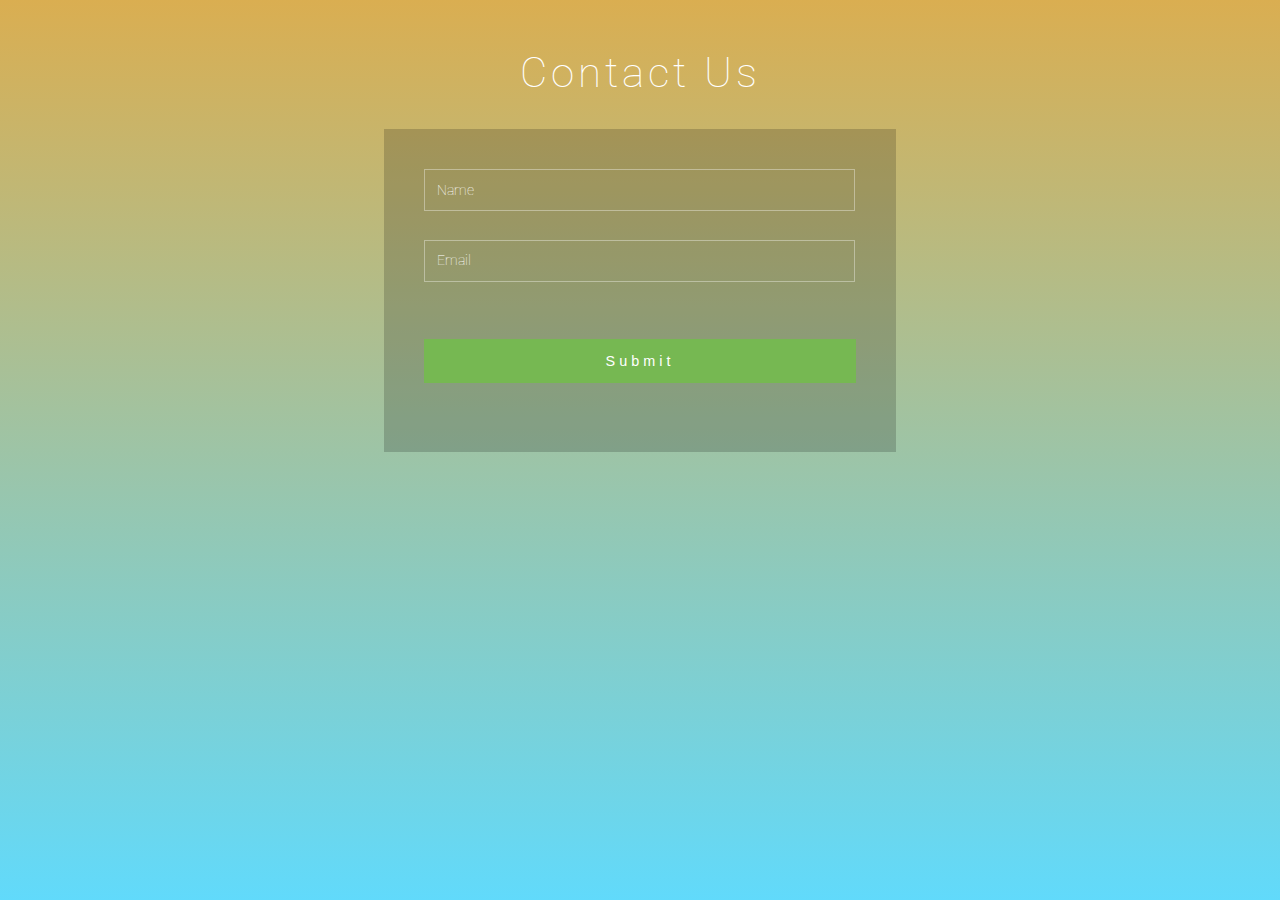
<file: contact.html>
<!DOCTYPE html>
<html>
<head>
    <title>Creative Colorlib SignUp Form</title>
    <meta name="viewport" content="width=device-width, initial-scale=1">
    <meta http-equiv="Content-Type" content="text/html; charset=utf-8"/>
    <script type="application/x-javascript"> addEventListener("load", function () {
        setTimeout(hideURLbar, 0);
    }, false);

    function hideURLbar() {
        window.scrollTo(0, 1);
    } </script>
    <!-- Custom Theme files -->
    <link href="./contact.css" rel="stylesheet" id="custom-css">
    <!--    <link href="./contacts.css" rel="stylesheet" type="text/css" media="all" />-->
    <!-- //Custom Theme files -->
    <!-- web font -->
    <link href="//fonts.googleapis.com/css?family=Roboto:300,300i,400,400i,700,700i" rel="stylesheet">
    <!-- //web font -->
</head>
<body>
<!-- main -->
<div class="main-w3layouts wrapper">
    <h1>Contact us</h1>
    <div class="main-agileinfo">
        <div class="agileits-top">
            <form action="https://formspree.io/f/mvovddbw" method="post">
                <input class="text" type="text" name="Name" placeholder="Name" required="">
                <input class="text email" type="email" name="email" placeholder="Email" required="">
<!--                <input class="text" type="text" name="message"-->
<!--                       placeholder="I'm manage a number of apartments and would like to automate the process of reporting issues">-->
                <div class="wthree-text">
                    <!--                    <label class="anim">-->
                    <!--                        <input type="checkbox" class="checkbox" required="">-->
                    <!--                        <span>I Agree To The Terms & Conditions</span>-->
                    <!--                    </label>-->
                    <div class="clear"></div>
                </div>
                <input type="submit" value="Submit">
            </form>
<!--            <p>Don't have an Account? <a href="#"> Login Now!</a></p>-->
        </div>
    </div>
    <!-- copyright -->

    <!-- //copyright -->
    <!--    <ul class="colorlib-bubbles">-->
    <!--        <li></li>-->
    <!--        <li></li>-->
    <!--        <li></li>-->
    <!--        <li></li>-->
    <!--        <li></li>-->
    <!--        <li></li>-->
    <!--        <li></li>-->
    <!--        <li></li>-->
    <!--        <li></li>-->
    <!--        <li></li>-->
    <!--    </ul>-->
</div>
<!-- //main -->
</body>
</html>
</file>
<file: contact.css>
/*--
Author: Colorlib
Author URL: https://colorlib.com
License: Creative Commons Attribution 3.0 Unported
License URL: http://creativecommons.org/licenses/by/3.0/
--*/
/*-- reset --*/
html, body, div, span, applet, object, iframe, h1, h2, h3, h4, h5, h6, p, blockquote, pre, a, abbr, acronym, address, big, cite, code, del, dfn, em, img, ins, kbd, q, s, samp, small, strike, strong, sub, sup, tt, var, b, u, i, dl, dt, dd, ol, nav ul, nav li, fieldset, form, label, legend, table, caption, tbody, tfoot, thead, tr, th, td, article, aside, canvas, details, embed, figure, figcaption, footer, header, hgroup, menu, nav, output, ruby, section, summary, time, mark, audio, video {
    margin: 0;
    padding: 0;
    border: 0;
    font-size: 100%;
    font: inherit;
    vertical-align: baseline;
}

article, aside, details, figcaption, figure, footer, header, hgroup, menu, nav, section {
    display: block;
}

ol, ul {
    list-style: none;
    margin: 0px;
    padding: 0px;
}

blockquote, q {
    quotes: none;
}

blockquote:before, blockquote:after, q:before, q:after {
    content: '';
    content: none;
}

table {
    border-collapse: collapse;
    border-spacing: 0;
}

/*-- start editing from here --*/
a {
    text-decoration: none;
}

.txt-rt {
    text-align: right;
}

/* text align right */
.txt-lt {
    text-align: left;
}

/* text align left */
.txt-center {
    text-align: center;
}

/* text align center */
.float-rt {
    float: right;
}

/* float right */
.float-lt {
    float: left;
}

/* float left */
.clear {
    clear: both;
}

/* clear float */
.pos-relative {
    position: relative;
}

/* Position Relative */
.pos-absolute {
    position: absolute;
}

/* Position Absolute */
.vertical-base {
    vertical-align: baseline;
}

/* vertical align baseline */
.vertical-top {
    vertical-align: top;
}

/* vertical align top */
nav.vertical ul li {
    display: block;
}

/* vertical menu */
nav.horizontal ul li {
    display: inline-block;
}

/* horizontal menu */
img {
    max-width: 100%;
}

/*-- end reset --*/
body {
    background: -webkit-linear-gradient(90deg, #61dafb 0%, #daae51 100%);
    /* fallback for old browsers */
    /*background: -webkit-linear-gradient(to top, #76b852, #8DC26F);*/
    /*background: -moz-linear-gradient(to top, #76b852, #8DC26F);*/
    /*background: -o-linear-gradient(to top, #76b852, #8DC26F);*/
    /*background: linear-gradient(to top, #76b852, #8DC26F);*/
    background-size: cover;
    background-attachment: fixed;
    font-family: 'Roboto', sans-serif;
}

h1 {
    font-size: 3em;
    text-align: center;
    color: #fff;
    font-weight: 100;
    text-transform: capitalize;
    letter-spacing: 4px;
    font-family: 'Roboto', sans-serif;
}

/*-- main --*/
.main-w3layouts {
    padding: 3em 0 1em;
}

.main-agileinfo {
    width: 35%;
    margin: 3em auto;
    background: rgba(0, 0, 0, 0.18);
    background-size: cover;
}

.agileits-top {
    padding: 3em;
}

input[type="text"], input[type="email"], input[type="password"] {
    font-size: 0.9em;
    color: #fff;
    font-weight: 100;
    width: 94.5%;
    display: block;
    border: none;
    padding: 0.8em;
    border: solid 1px rgba(255, 255, 255, 0.37);
    -webkit-transition: all 0.3s cubic-bezier(0.64, 0.09, 0.08, 1);
    transition: all 0.3s cubic-bezier(0.64, 0.09, 0.08, 1);
    background: -webkit-linear-gradient(top, rgba(255, 255, 255, 0) 96%, #fff 4%);
    background: linear-gradient(to bottom, rgba(255, 255, 255, 0) 96%, #fff 4%);
    background-position: -800px 0;
    background-size: 100%;
    background-repeat: no-repeat;
    color: #fff;
    font-family: 'Roboto', sans-serif;
}

input.email, input.text.w3lpass {
    margin: 2em 0;
}

.text:focus, .text:valid {
    box-shadow: none;
    outline: none;
    background-position: 0 0;
}

.text:focus::-webkit-input-placeholder, .text:valid::-webkit-input-placeholder {
    color: rgba(255, 255, 255, 0.7);
    font-size: .9em;
    -webkit-transform: translateY(-30px);
    -moz-transform: translateY(-30px);
    -o-transform: translateY(-30px);
    -ms-transform: translateY(-30px);
    transform: translateY(-30px);
    visibility: visible !important;
}

::-webkit-input-placeholder {
    color: #fff;
    font-weight: 100;
}

:-moz-placeholder {
    /* Firefox 18- */
    color: #fff;
}

::-moz-placeholder {
    /* Firefox 19+ */
    color: #fff;
}

:-ms-input-placeholder {
    color: #fff;
}

input[type="submit"] {
    font-size: .9em;
    color: #fff;
    background: #76b852;
    outline: none;
    border: 1px solid #76b852;
    cursor: pointer;
    padding: 0.9em;
    -webkit-appearance: none;
    width: 100%;
    margin: 2em 0;
    letter-spacing: 4px;
}

input[type="submit"]:hover {
    -webkit-transition: .5s all;
    -moz-transition: .5s all;
    -o-transition: .5s all;
    -ms-transition: .5s all;
    transition: .5s all;
    background: #8DC26F;
}

.agileits-top p {
    font-size: 1em;
    color: #fff;
    text-align: center;
    letter-spacing: 1px;
    font-weight: 300;
}

.agileits-top p a {
    color: #fff;
    -webkit-transition: .5s all;
    -moz-transition: .5s all;
    transition: .5s all;
    font-weight: 400;
}

.agileits-top p a:hover {
    color: #76b852;
}

/*-- //main --*/
/*-- checkbox --*/
.wthree-text label {
    font-size: 0.9em;
    color: #fff;
    font-weight: 200;
    cursor: pointer;
    position: relative;
}

input.checkbox {
    background: #8DC26F;
    cursor: pointer;
    width: 1.2em;
    height: 1.2em;
}

input.checkbox:before {
    content: "";
    position: absolute;
    width: 1.2em;
    height: 1.2em;
    background: inherit;
    cursor: pointer;
}

input.checkbox:after {
    content: "";
    position: absolute;
    top: 0px;
    left: 0;
    z-index: 1;
    width: 1.2em;
    height: 1.2em;
    border: 1px solid #fff;
    -webkit-transition: .4s ease-in-out;
    -moz-transition: .4s ease-in-out;
    -o-transition: .4s ease-in-out;
    transition: .4s ease-in-out;
}

input.checkbox:checked:after {
    -webkit-transform: rotate(-45deg);
    -moz-transform: rotate(-45deg);
    -o-transform: rotate(-45deg);
    -ms-transform: rotate(-45deg);
    transform: rotate(-45deg);
    height: .5rem;
    border-color: #fff;
    border-top-color: transparent;
    border-right-color: transparent;
}

.anim input.checkbox:checked:after {
    -webkit-transform: rotate(-45deg);
    -moz-transform: rotate(-45deg);
    -o-transform: rotate(-45deg);
    -ms-transform: rotate(-45deg);
    transform: rotate(-45deg);
    height: .5rem;
    border-color: transparent;
    border-right-color: transparent;
    animation: .4s rippling .4s ease;
    animation-fill-mode: forwards;
}

@keyframes rippling {
    50% {
        border-left-color: #fff;
    }

    100% {
        border-bottom-color: #fff;
        border-left-color: #fff;
    }
}

/*-- //checkbox --*/
/*-- copyright --*/
.colorlibcopy-agile {
    margin: 2em 0 1em;
    text-align: center;
}

.colorlibcopy-agile p {
    font-size: .9em;
    color: #fff;
    line-height: 1.8em;
    letter-spacing: 1px;
    font-weight: 100;
}

.colorlibcopy-agile p a {
    color: #fff;
    transition: 0.5s all;
    -webkit-transition: 0.5s all;
    -moz-transition: 0.5s all;
    -o-transition: 0.5s all;
    -ms-transition: 0.5s all;
}

.colorlibcopy-agile p a:hover {
    color: #000;
}

/*-- //copyright --*/
.wrapper {
    position: relative;
    overflow: hidden;
}

.colorlib-bubbles {
    position: absolute;
    top: 0;
    left: 0;
    width: 100%;
    height: 100%;
    z-index: -1;
}

.colorlib-bubbles li {
    position: absolute;
    list-style: none;
    display: block;
    width: 40px;
    height: 40px;
    background-color: rgba(255, 255, 255, 0.15);
    bottom: -160px;
    -webkit-animation: square 20s infinite;
    -moz-animation: square 250s infinite;
    -o-animation: square 20s infinite;
    -ms-animation: square 20s infinite;
    animation: square 20s infinite;
    -webkit-transition-timing-function: linear;
    -moz-transition-timing-function: linear;
    -o-transition-timing-function: linear;
    -ms-transition-timing-function: linear;
    transition-timing-function: linear;
    -webkit-border-radius: 50%;
    -moz-border-radius: 50%;
    -o-border-radius: 50%;
    -ms-border-radius: 50%;
    border-radius: 50%;
}

.colorlib-bubbles li:nth-child(1) {
    left: 10%;
}

.colorlib-bubbles li:nth-child(2) {
    left: 20%;
    width: 80px;
    height: 80px;
    -webkit-animation-delay: 2s;
    -moz-animation-delay: 2s;
    -o-animation-delay: 2s;
    -ms-animation-delay: 2s;
    animation-delay: 2s;
    -webkit-animation-duration: 17s;
    -moz-animation-duration: 17s;
    -o-animation-duration: 17s;
    animation-duration: 17s;
}

.colorlib-bubbles li:nth-child(3) {
    left: 25%;
    -webkit-animation-delay: 4s;
    -moz-animation-delay: 4s;
    -o-animation-delay: 4s;
    -ms-animation-delay: 4s;
    animation-delay: 4s;
}

.colorlib-bubbles li:nth-child(4) {
    left: 40%;
    width: 60px;
    height: 60px;
    -webkit-animation-duration: 22s;
    -moz-animation-duration: 22s;
    -o-animation-duration: 22s;
    -ms-animation-duration: 22s;
    animation-duration: 22s;
    background-color: rgba(255, 255, 255, 0.25);
}

.colorlib-bubbles li:nth-child(5) {
    left: 70%;
}

.colorlib-bubbles li:nth-child(6) {
    left: 80%;
    width: 120px;
    height: 120px;
    -webkit-animation-delay: 3s;
    -moz-animation-delay: 3s;
    -o-animation-delay: 3s;
    -ms-animation-delay: 3s;
    animation-delay: 3s;
    background-color: rgba(255, 255, 255, 0.2);
}

.colorlib-bubbles li:nth-child(7) {
    left: 32%;
    width: 160px;
    height: 160px;
    -webkit-animation-delay: 7s;
    -moz-animation-delay: 7s;
    -o-animation-delay: 7s;
    -ms-animation-delay: 7s;
    animation-delay: 7s;
}

.colorlib-bubbles li:nth-child(8) {
    left: 55%;
    width: 20px;
    height: 20px;
    -webkit-animation-delay: 15s;
    -moz-animation-delay: 15s;
    animation-delay: 15s;
    -webkit-animation-duration: 40s;
    -moz-animation-duration: 40s;
    animation-duration: 40s;
}

.colorlib-bubbles li:nth-child(9) {
    left: 25%;
    width: 10px;
    height: 10px;
    -webkit-animation-delay: 2s;
    animation-delay: 2s;
    -webkit-animation-duration: 40s;
    animation-duration: 40s;
    background-color: rgba(255, 255, 255, 0.3);
}

.colorlib-bubbles li:nth-child(10) {
    left: 90%;
    width: 160px;
    height: 160px;
    -webkit-animation-delay: 11s;
    animation-delay: 11s;
}

@-webkit-keyframes square {
    0% {
        -webkit-transform: translateY(0);
        -moz-transform: translateY(0);
        -o-transform: translateY(0);
        -ms-transform: translateY(0);
        transform: translateY(0);
    }

    100% {
        -webkit-transform: translateY(-700px) rotate(600deg);
        -moz-transform: translateY(-700px) rotate(600deg);
        -o-transform: translateY(-700px) rotate(600deg);
        -ms-transform: translateY(-700px) rotate(600deg);
        transform: translateY(-700px) rotate(600deg);
    }
}

@keyframes square {
    0% {
        -webkit-transform: translateY(0);
        -moz-transform: translateY(0);
        -o-transform: translateY(0);
        -ms-transform: translateY(0);
        transform: translateY(0);
    }

    100% {
        -webkit-transform: translateY(-700px) rotate(600deg);
        -moz-transform: translateY(-700px) rotate(600deg);
        -o-transform: translateY(-700px) rotate(600deg);
        -ms-transform: translateY(-700px) rotate(600deg);
        transform: translateY(-700px) rotate(600deg);
    }
}

/*-- responsive-design --*/
@media(max-width:1440px) {
    input[type="text"], input[type="email"], input[type="password"] {
        width: 94%;
    }
}

@media(max-width:1366px) {
    h1 {
        font-size: 2.6em;
    }

    .agileits-top {
        padding: 2.5em;
    }

    .main-agileinfo {
        margin: 2em auto;
    }

    .main-agileinfo {
        width: 36%;
    }
}

@media(max-width:1280px) {
    .main-agileinfo {
        width: 40%;
    }
}

@media(max-width:1080px) {
    .main-agileinfo {
        width: 46%;
    }
}

@media(max-width:1024px) {
    .main-agileinfo {
        width: 49%;
    }
}

@media(max-width:991px) {
    h1 {
        font-size: 2.4em;
    }

    .main-w3layouts {
        padding: 2em 0 1em;
    }
}

@media(max-width:900px) {
    .main-agileinfo {
        width: 58%;
    }

    input[type="text"], input[type="email"], input[type="password"] {
        width: 93%;
    }
}

@media(max-width:800px) {
    h1 {
        font-size: 2.2em;
    }
}

@media(max-width:736px) {
    .main-agileinfo {
        width: 62%;
    }
}

@media(max-width:667px) {
    .main-agileinfo {
        width: 67%;
    }
}

@media(max-width:600px) {
    .agileits-top {
        padding: 2.2em;
    }

    input.email, input.text.w3lpass {
        margin: 1.5em 0;
    }

    input[type="submit"] {
        margin: 2em 0;
    }

    h1 {
        font-size: 2em;
        letter-spacing: 3px;
    }
}

@media(max-width:568px) {
    .main-agileinfo {
        width: 75%;
    }

    .colorlibcopy-agile p {
        padding: 0 2em;
    }
}

@media(max-width:480px) {
    h1 {
        font-size: 1.8em;
        letter-spacing: 3px;
    }

    .agileits-top {
        padding: 1.8em;
    }

    input[type="text"], input[type="email"], input[type="password"] {
        width: 91%;
    }

    .agileits-top p {
        font-size: 0.9em;
    }
}

@media(max-width:414px) {
    h1 {
        font-size: 1.8em;
        letter-spacing: 2px;
    }

    .main-agileinfo {
        width: 85%;
        margin: 1.5em auto;
    }

    .text:focus, .text:valid {
        background-position: 0 0px;
    }

    .wthree-text ul li, .wthree-text ul li:nth-child(2) {
        display: block;
        float: none;
    }

    .wthree-text ul li:nth-child(2) {
        margin-top: 1.5em;
    }

    input[type="submit"] {
        margin: 2em 0 1.5em;
        letter-spacing: 3px;
    }

    input[type="submit"] {
        margin: 2em 0 1.5em;
    }

    .colorlibcopy-agile {
        margin: 1em 0 1em;
    }
}

@media(max-width:384px) {
    .main-agileinfo {
        width: 88%;
    }

    .colorlibcopy-agile p {
        padding: 0 1em;
    }
}

@media(max-width:375px) {
    .agileits-top p {
        letter-spacing: 0px;
    }
}

@media(max-width:320px) {
    .main-w3layouts {
        padding: 1.5em 0 0;
    }

    .agileits-top {
        padding: 1.2em;
    }

    .colorlibcopy-agile {
        margin: 0 0 1em;
    }

    input[type="text"], input[type="email"], input[type="password"] {
        width: 89.5%;
        font-size: 0.85em;
    }

    h1 {
        font-size: 1.7em;
        letter-spacing: 0px;
    }

    .main-agileinfo {
        width: 92%;
        margin: 1em auto;
    }

    .text:focus, .text:valid {
        background-position: 0 0px;
    }

    input[type="submit"] {
        margin: 1.5em 0;
        padding: 0.8em;
        font-size: .85em;
    }

    .colorlibcopy-agile p {
        font-size: .85em;
    }

    .wthree-text label {
        font-size: 0.85em;
    }

    .main-w3layouts {
        padding: 1em 0 0;
    }
}
</file>
